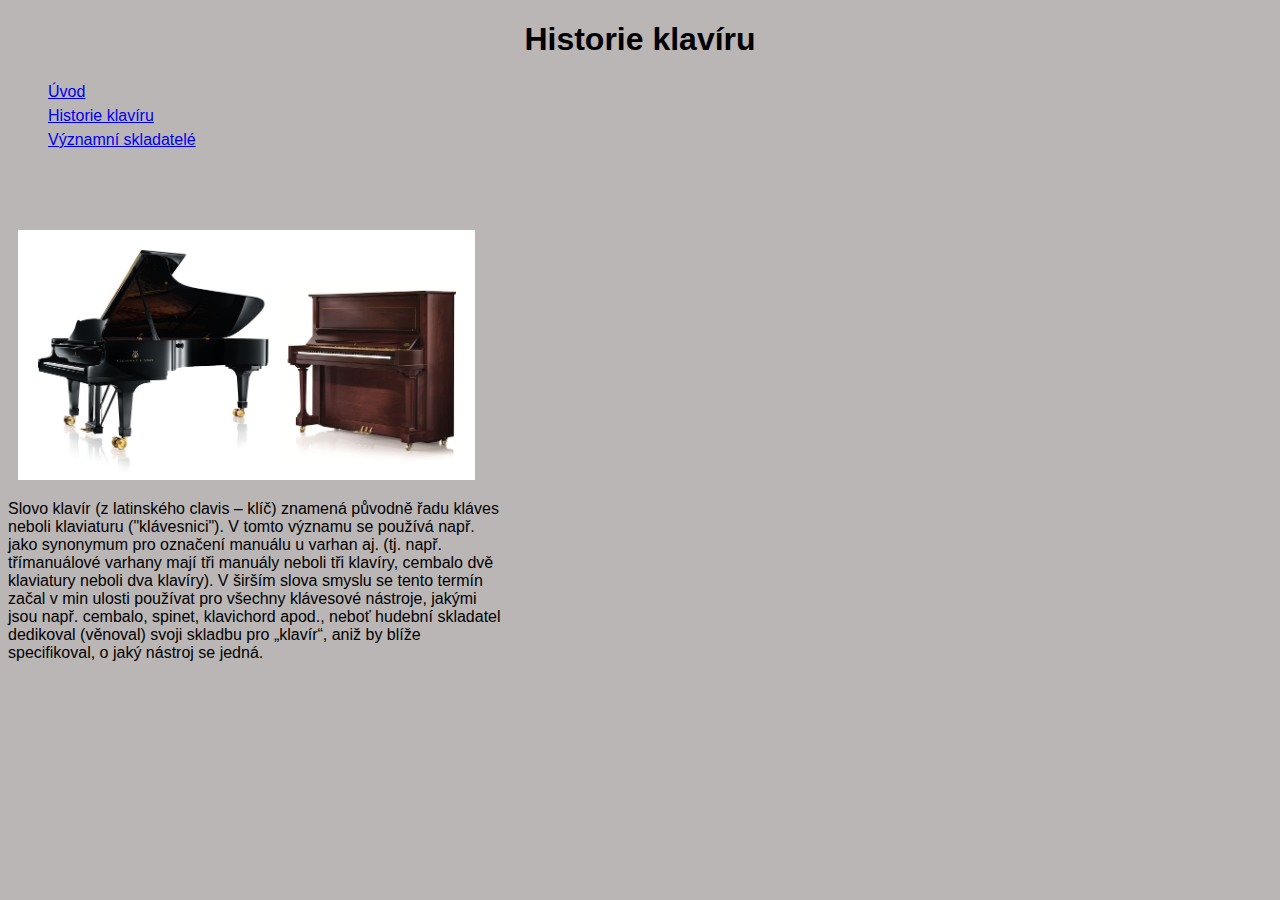
<file: seznamy.html>
<!DOCTYPE html>
<html lang="cs">
<head>
    <meta charset="UTF-8">
    <meta name="viewport" content="width=device-width, initial-scale=1.0">
    <title>Historie klavíru</title>
    <link rel="stylesheet" href="styl.css">
</head>
<body>
  <header>
    <h1>Historie klavíru</h1>
  </header>
    <nav>
      <ul>
        <li><a href="index.html">Úvod</a></li>
        <li><a href="seznamy.html">Historie klavíru</a></li>
        <li><a href="tabulka.html">Významní skladatelé</a></li>
        
        
      </ul>
    </nav>
    <img src="Klavíry.jpg" alt="klavíry">
    <p>Slovo klavír (z latinského clavis – klíč) znamená původně řadu kláves neboli klaviaturu ("klávesnici"). V tomto významu se používá např. jako synonymum pro označení manuálu u varhan aj. (tj. např. třímanuálové varhany mají tři manuály neboli tři klavíry, cembalo dvě klaviatury neboli dva klavíry). V širším slova smyslu se tento termín začal v min
      ulosti používat pro všechny klávesové nástroje, jakými jsou např. cembalo, spinet, klavichord apod., neboť hudební skladatel dedikoval (věnoval) svoji skladbu pro „klavír“, aniž by blíže specifikoval, o jaký nástroj se jedná.</p>
</body>	
    </html>
</file>
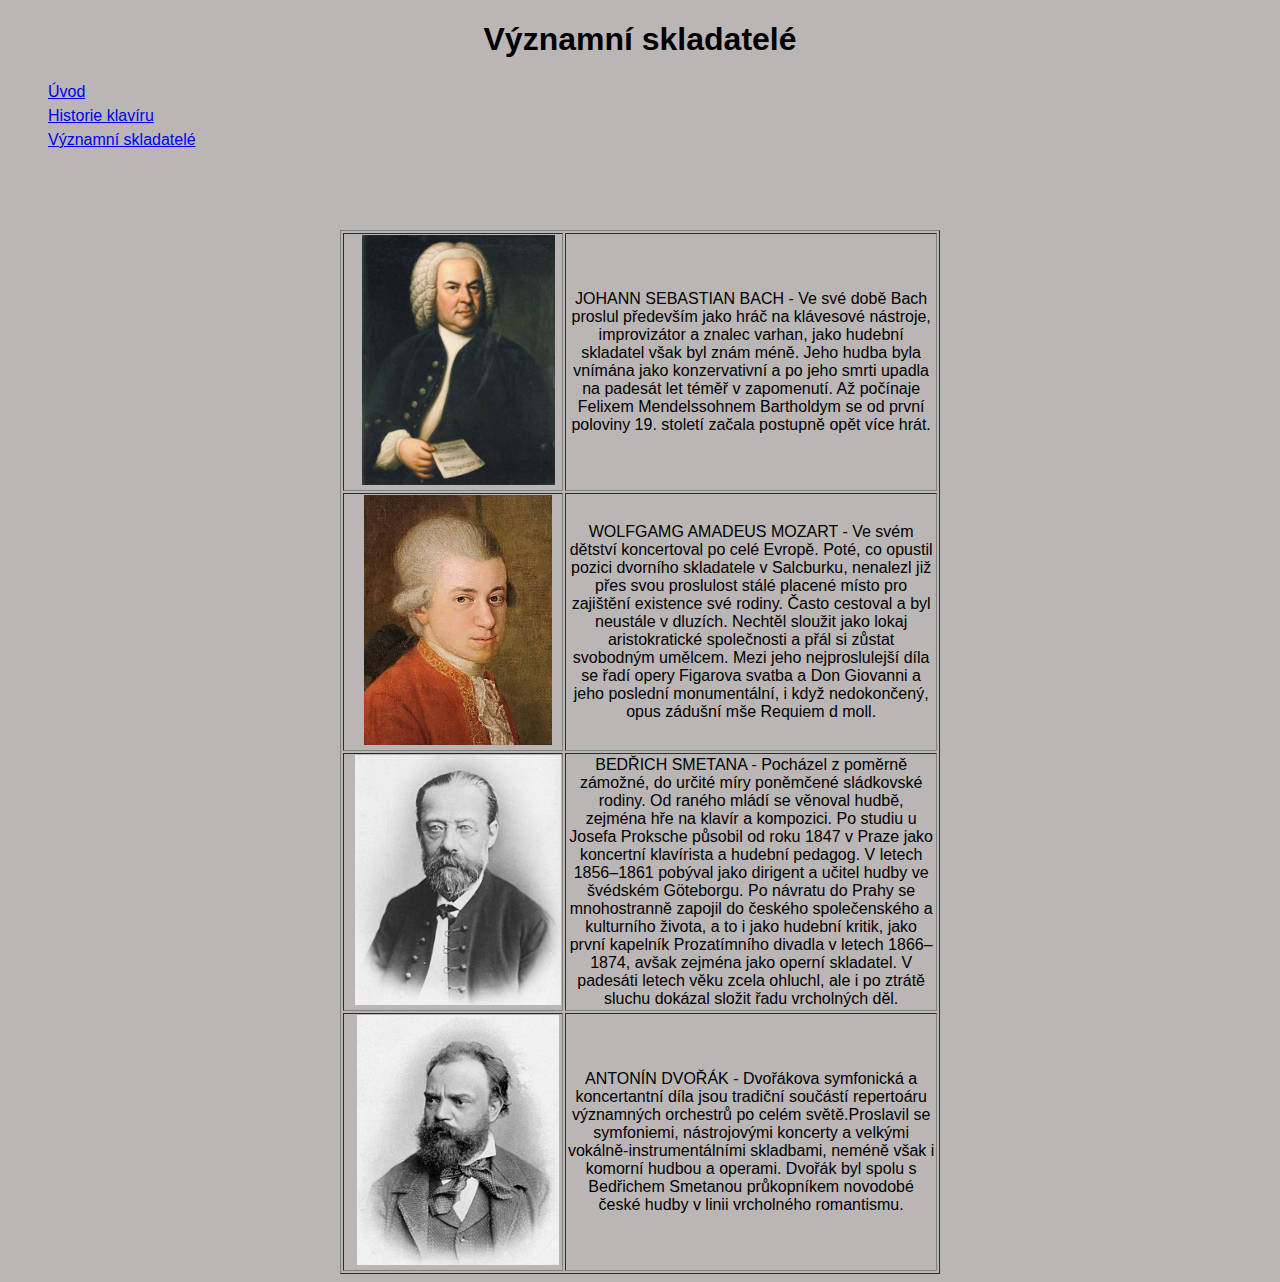
<file: tabulka.html>
<!DOCTYPE html>
<html lang="cs">
<head>
    <meta charset="UTF-8">
    <meta name="viewport" content="width=device-width, initial-scale=1.0">
    <title>Významní skladatelé</title>
    <link rel="stylesheet" href="styl.css">
</head>
<body>
    <header>
        <h1>Významní skladatelé</h1>
        </header>
    <nav>
        <ul>
        <li><a href="index.html">Úvod</a></li>
        <li><a href="seznamy.html ">Historie klavíru</a></li>
        <li><a href="tabulka.html">Významní skladatelé</a></li>
        
       
    </ul>
    </nav>
    <table border="1" width="600">
        <tr><td><img src="Johann_Sebastian_Bach.png" height="100"></td><td>JOHANN SEBASTIAN BACH - Ve své době Bach proslul především jako hráč na klávesové nástroje, improvizátor a znalec varhan, jako hudební skladatel však byl znám méně. Jeho hudba byla vnímána jako konzervativní a po jeho smrti upadla na padesát let téměř v zapomenutí. Až počínaje Felixem Mendelssohnem Bartholdym se od první poloviny 19. století začala postupně opět více hrát.
    	<tr><td><img src="The_Mozart_Family_-_Wolfgang_Amadeus_Mozart_headshot.jpg" height="100"></td><td>WOLFGAMG AMADEUS MOZART - Ve svém dětství koncertoval po celé Evropě. Poté, co opustil pozici dvorního skladatele v Salcburku, nenalezl již přes svou proslulost stálé placené místo pro zajištění existence své rodiny. Často cestoval a byl neustále v dluzích. Nechtěl sloužit jako lokaj aristokratické společnosti a přál si zůstat svobodným umělcem. Mezi jeho nejproslulejší díla se řadí opery Figarova svatba a Don Giovanni a jeho poslední monumentální, i když nedokončený, opus zádušní mše Requiem d moll.</td></tr>
        <tr><td><img src="Bedrich_Smetana.jpg" height="100"><td>BEDŘICH SMETANA - Pocházel z poměrně zámožné, do určité míry poněmčené sládkovské rodiny. Od raného mládí se věnoval hudbě, zejména hře na klavír a kompozici. Po studiu u Josefa Proksche působil od roku 1847 v Praze jako koncertní klavírista a hudební pedagog. V letech 1856–1861 pobýval jako dirigent a učitel hudby ve švédském Göteborgu. Po návratu do Prahy se mnohostranně zapojil do českého společenského a kulturního života, a to i jako hudební kritik, jako první kapelník Prozatímního divadla v letech 1866–1874, avšak zejména jako operní skladatel. V padesáti letech věku zcela ohluchl, ale i po ztrátě sluchu dokázal složit řadu vrcholných děl.</td>
    <tr><td><img src="Dvorak.jpg" height="100"><td>ANTONÍN DVOŘÁK - Dvořákova symfonická a koncertantní díla jsou tradiční součástí repertoáru významných orchestrů po celém světě.Proslavil se symfoniemi, nástrojovými koncerty a velkými vokálně-instrumentálními skladbami, neméně však i komorní hudbou a operami. Dvořák byl spolu s Bedřichem Smetanou průkopníkem novodobé české hudby v linii vrcholného romantismu.
</body>
        
</html>
</file>
<file: styl.css>
body{background-color: rgb(187, 182, 182);
     font-family: Arial, Helvetica, sans-serif;
	color: rgb(0, 0, 0);}
h1{text-align: center;}
header{background-color: rgba(187, 182, 182);}
nav{width: 200px; 
    height: 150px;
    line-height: 1.5;}
p{width: 500px; 
  height:10px ;
 margin-left: px;}   
img{ float: middle;
  margin-left:10px ;
height: 250px;}  
section{width: 90%;
        height: 300px;
        margin: 0 auto;}
article{width: 30%;
      height: 200px;
    float: left;
  border: thin solid rgb(0,102,0);
  padding:30px 5px 0 5px ;
  border-radius: 10px;
  margin:0 12px 30px 12px ;}  
nav li{list-style-type:none ;}
table{text-align: center;
      margin: 0 auto;}
</file>
